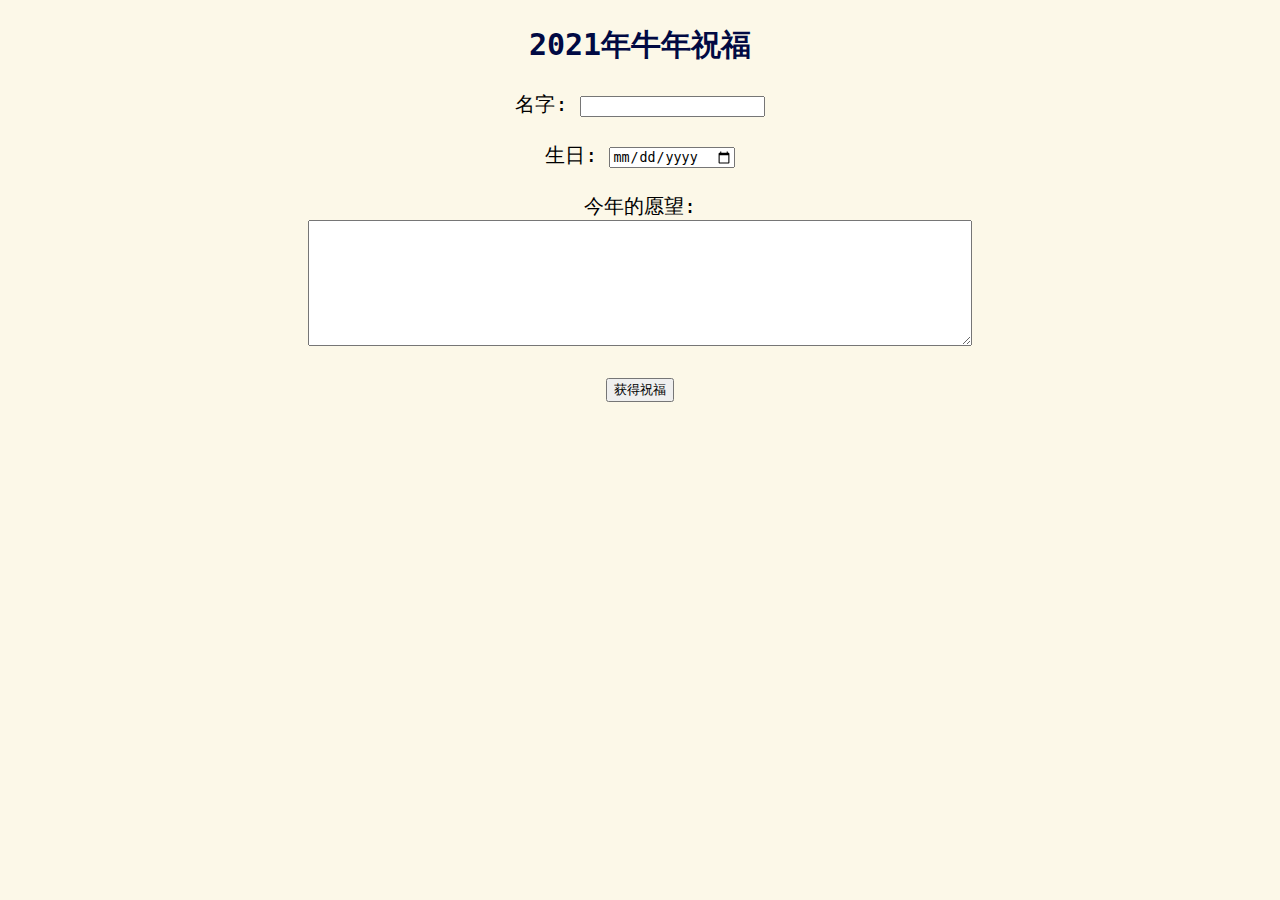
<file: index.html>
<!DOCTYPE html>
<html lang="en" dir="ltr">

<head>
  <meta charset="utf-8">
  <title>新年快乐</title>
  <link rel="stylesheet" href="css/style.css">
</head>

<body>

  <h2>2021年牛年祝福</h2>
  <form action="result_and_share.html" method="post" enctype="text/plain">
    <label for="">名字: </label>
    <input type="text" name="myName" value=""><br><br>
    <label for="">生日: </label>
    <input type="date" name="myBirthday" value=""><br><br>
    <label for="">今年的愿望: </label><br>
    <textarea name="myMessage" rows="8" cols="80"></textarea><br><br>
    <input type="submit" name="" value="获得祝福">
  </form>
  <br>

</body>

</html>
</file>
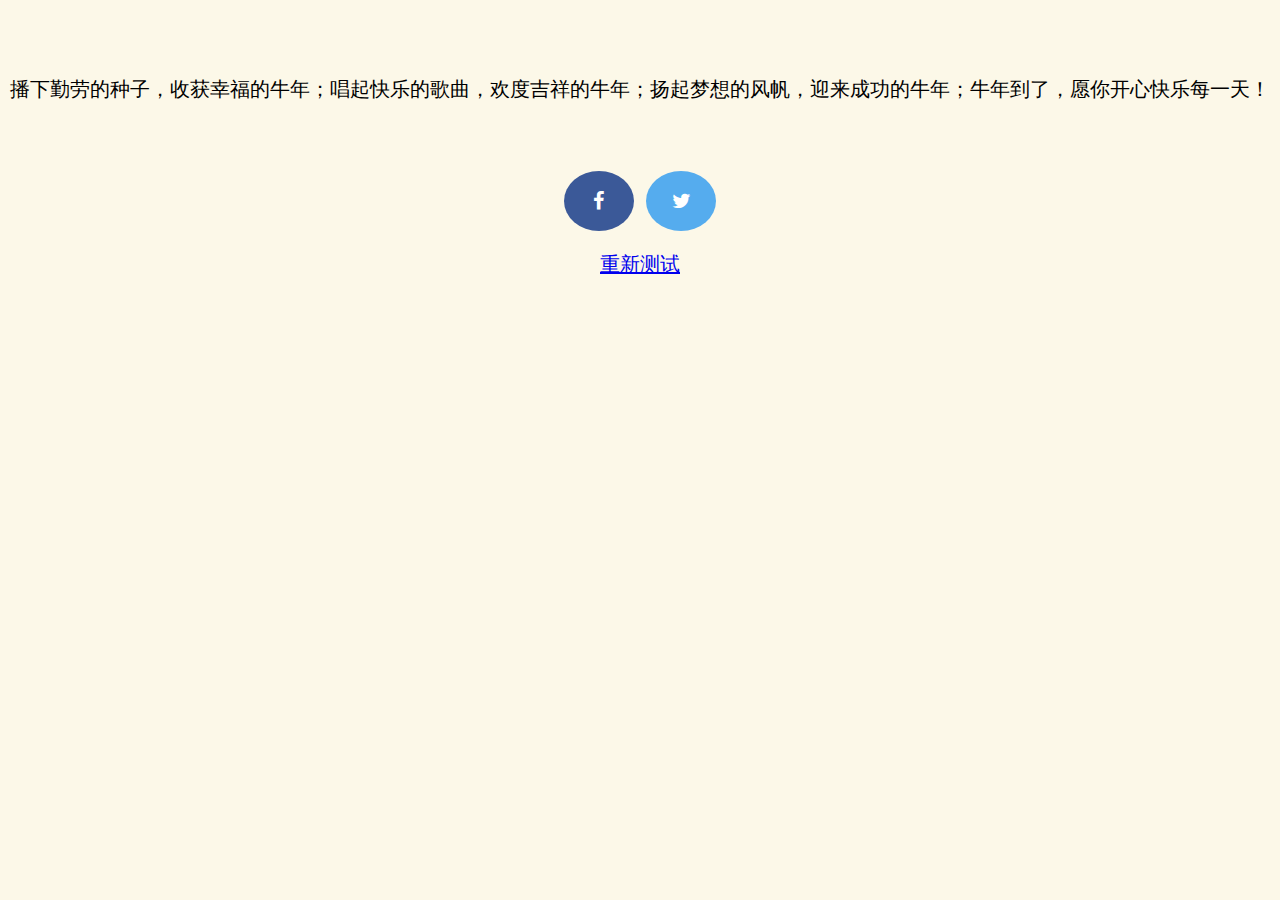
<file: result_and_share.html>
<!DOCTYPE html>
<html lang="en" dir="ltr">

  <head>
    <meta charset="utf-8">
    <title>新年快乐</title>
    <link rel="stylesheet" href="css/style.css">
    <link rel="stylesheet" href="https://cdnjs.cloudflare.com/ajax/libs/font-awesome/4.7.0/css/font-awesome.min.css">
  </head>

  <body>

    <br><br>
      <p>播下勤劳的种子，收获幸福的牛年；唱起快乐的歌曲，欢度吉祥的牛年；扬起梦想的风帆，迎来成功的牛年；牛年到了，愿你开心快乐每一天！</p>
    <br><br>
    <a href="index.html" class="fa fa-facebook" onclick="
      window.open(
        'https://www.facebook.com/sharer/sharer.php?u='+encodeURIComponent(location.href),
        'facebook-share-dialog',
        'width=626,height=436');
      return false;"></a>
    <a href="#" class="fa fa-twitter"></a>
    <br>
    <p><a href="index.html">重新测试</a></p>

  </body>
</html>
</file>
<file: css/style.css>
/* Style all font awesome icons */
.fa {
  padding: 20px;
  font-size: 30px;
  width: 30px;
  text-align: center;
  text-decoration: none;
  border-radius: 50%;
}

/* Add a hover effect if you want */
.fa:hover {
  opacity: 0.7;
}

/* Set a specific color for each brand */

/* Facebook */
.fa-facebook {
  background: #3B5998;
  color: white;
}

/* Twitter */
.fa-twitter {
  background: #55ACEE;
  color: white;
}

body {
  background-color: #fcf8e8;
  font-family: "Microsoft YaHei", monospace, serif;
  font-size: 20px;
  text-align: center;
}

hr {
  border-color: grey;
  border-style: none;
  border-top-style: dotted;
  border-width: thick;
  width: 50px;
}

h1, h2 {
  color: #010a43;
}

img {
  margin: 10px;
}

li {
  font-weight: bold;
}

table {
  margin-left: auto;
  margin-right: auto;
}
</file>
